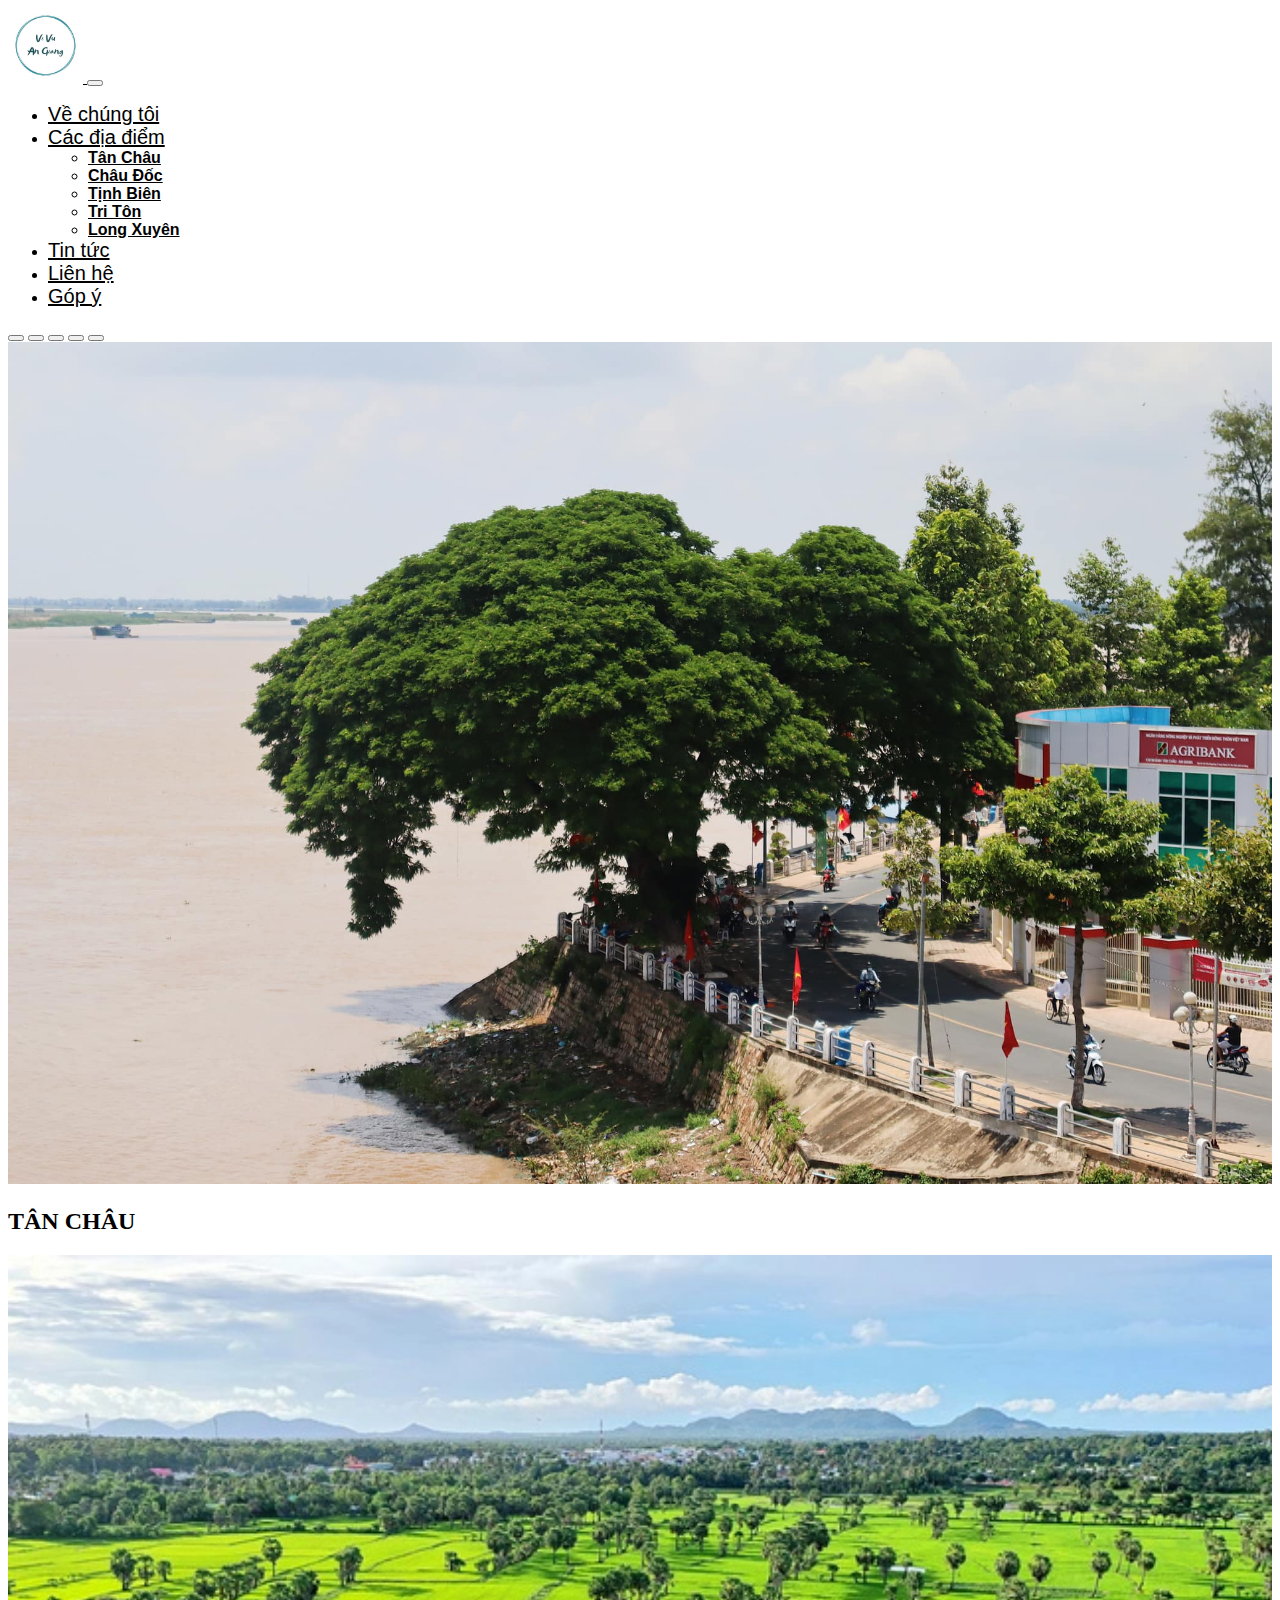
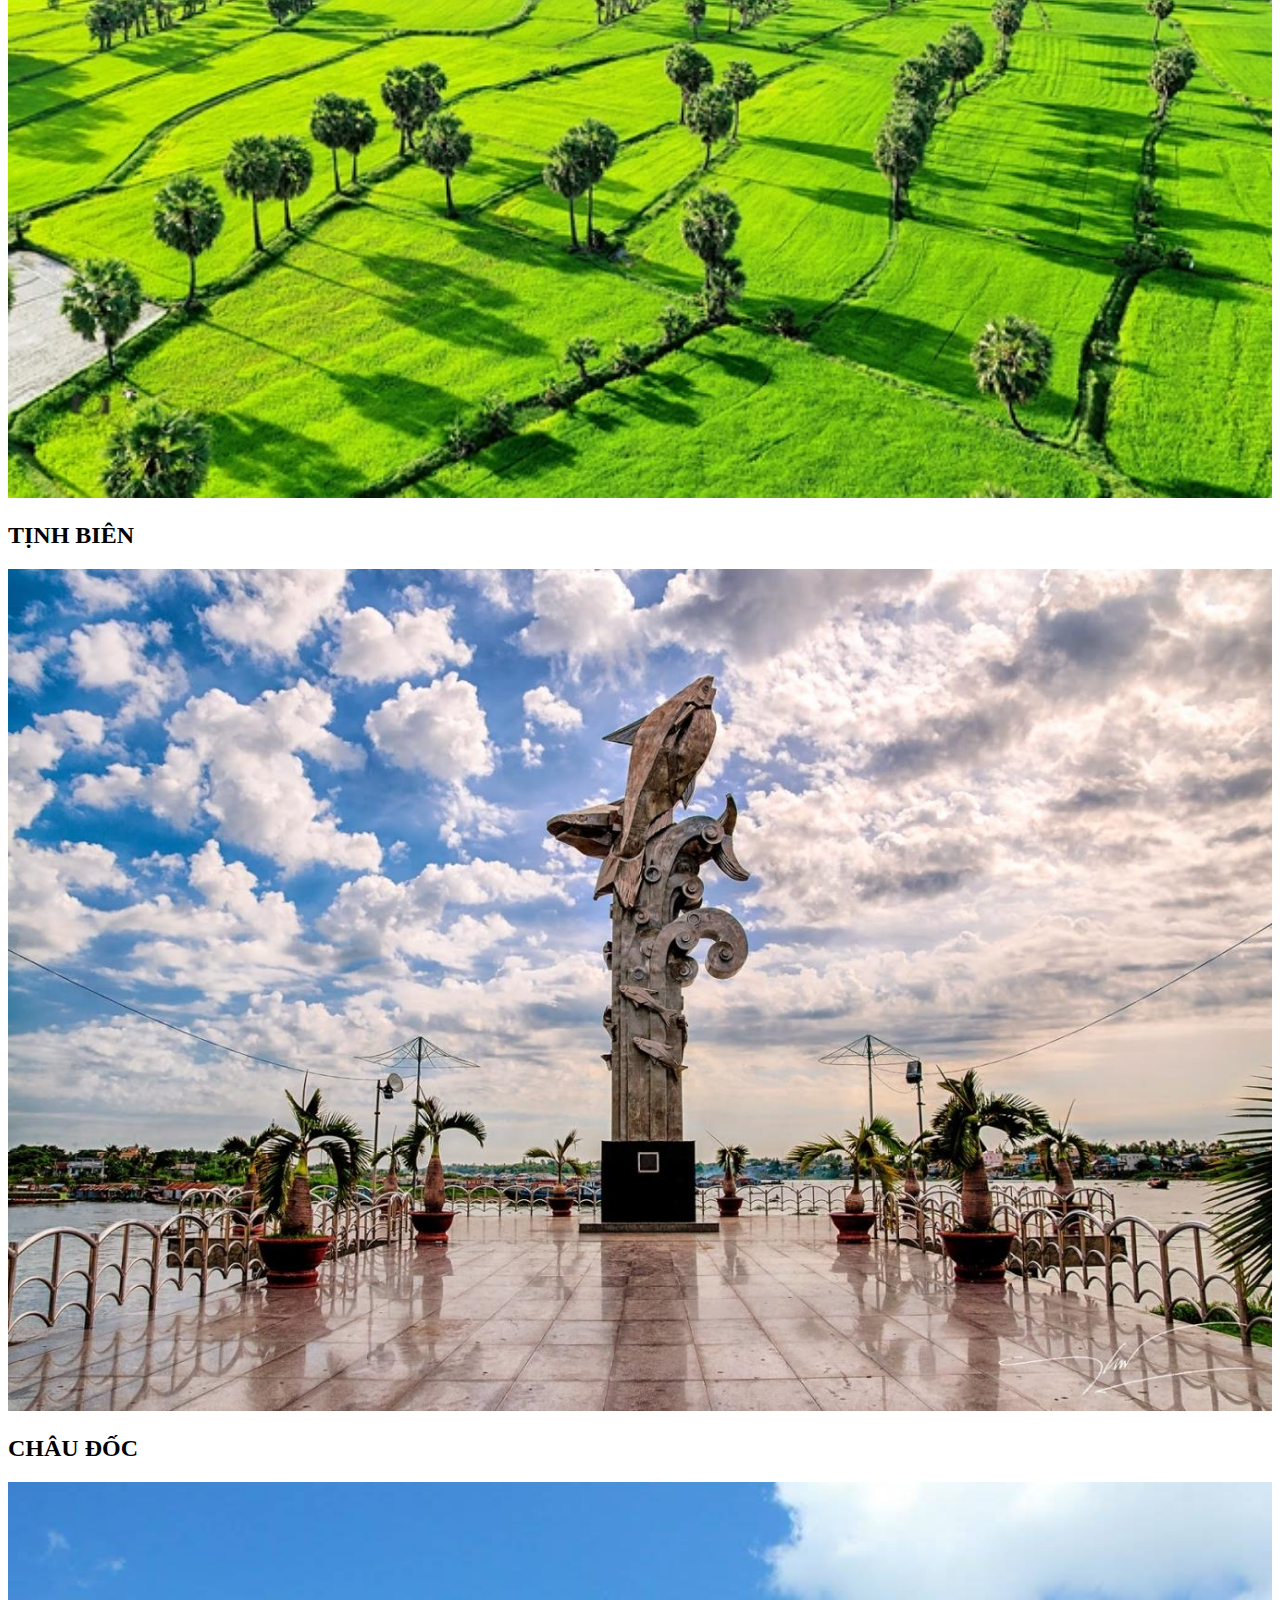
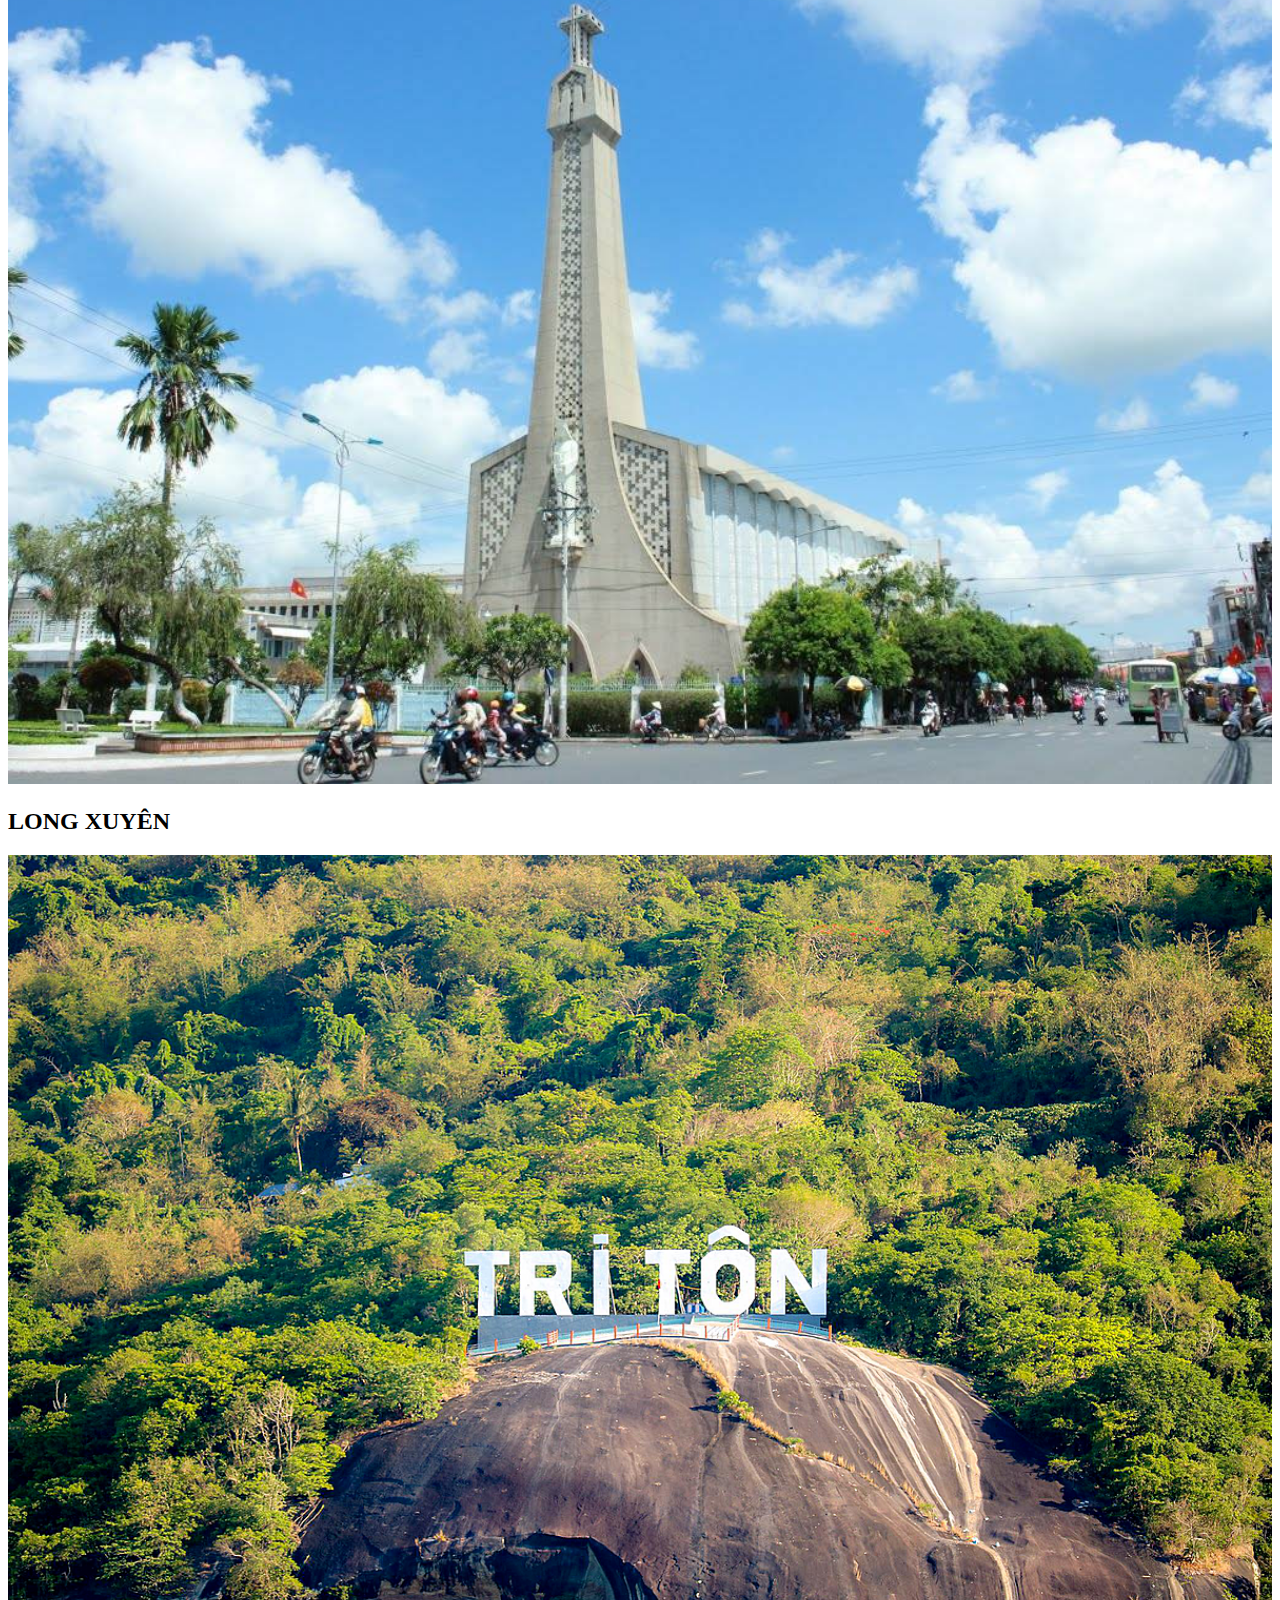
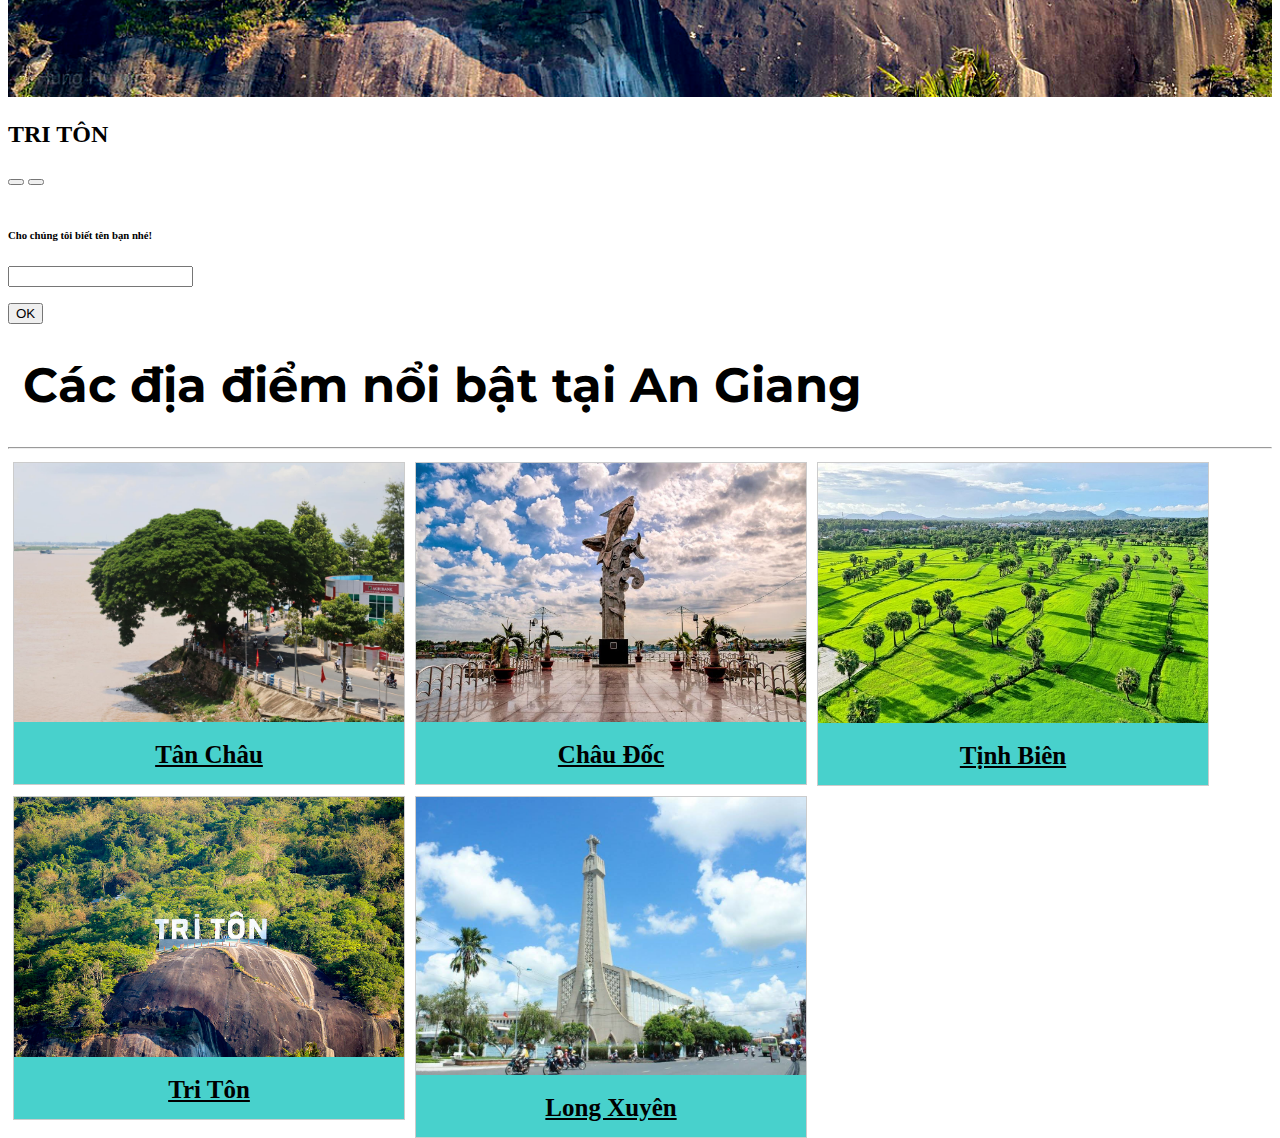
<file: template/index.html>
<!DOCTYPE html>

<html lang="en">
    <head>
        <meta charset="utf-8">
        <meta name="viewport" content="width=device-width, initial-scale=1">
        <link href="https://cdn.jsdelivr.net/npm/bootstrap@5.2.3/dist/css/bootstrap.min.css" rel="stylesheet" integrity="sha384-rbsA2VBKQhggwzxH7pPCaAqO46MgnOM80zW1RWuH61DGLwZJEdK2Kadq2F9CUG65" crossorigin="anonymous">
        <script src="https://cdn.jsdelivr.net/npm/bootstrap@5.2.3/dist/js/bootstrap.bundle.min.js" integrity="sha384-kenU1KFdBIe4zVF0s0G1M5b4hcpxyD9F7jL+jjXkk+Q2h455rYXK/7HAuoJl+0I4" crossorigin="anonymous"></script>
        <link href="https://fonts.googleapis.com/css2?family=Montserrat:wght@500&display=swap" rel="stylesheet">
        <link href="/static/styles.css" rel="stylesheet">
        <title>Vi Vu An Giang</title>
        <script>
            function chao(){
                let ten = document.querySelector('#input1').value;
                document.querySelector('#p1').innerHTML = "Chào " + ten + "! Hãy chọn địa điểm mà bạn muốn ghé thăm nhé!"
            }
        </script>
    </head>
    <body>
        <nav class="navbar navbar-expand-sm navbar-dark" style="background-color: white;">
            <div class="container-fluid">
              <a class="navbar-brand" href="/">
                <img src="/static/logoAnGiang.jpg", alt="AnGiang", width="75", height="75">
              </a>
              <button class="navbar-toggler" type="button" data-bs-toggle="collapse" data-bs-target="#collapsibleNavbar">
                <span class="navbar-toggler-icon"></span>
              </button>
              <div class="collapse navbar-collapse" id="collapsibleNavbar">
                <ul class="navbar-nav">
                  <li class="nav-item">
                    <a class="nav-link" href="/vechungtoi">Về chúng tôi</a>
                  </li>
                  <li class="nav-item dropdown">
                    <a class="nav-link dropdown-toggle" href="#" role="button" data-bs-toggle="dropdown">Các địa điểm</a>
                    <ul class="dropdown-menu">
                      <li><a class="dropdown-item" href="/tanchau">Tân Châu</a></li>
                      <li><a class="dropdown-item" href="/chaudoc">Châu Đốc</a></li>
                      <li><a class="dropdown-item" href="/tinhbien">Tịnh Biên</a></li>
                      <li><a class="dropdown-item" href="/triton">Tri Tôn</a></li>
                      <li><a class="dropdown-item" href="/longxuyen">Long Xuyên</a></li>
                    </ul>
                  </li>
                  <li class="nav-item">
                    <a class="nav-link" href="#">Tin tức</a>
                  </li>
                  <li class="nav-item">
                    <a class="nav-link" href="/lienhe">Liên hệ</a>
                  </li>
                  <li class="nav-item">
                    <a class="nav-link" href="/gopy">Góp ý</a>
                  </li>
                </ul>
              </div>
            </div>
          </nav>
                <!-- Carousel -->
        <div id="demo" class="carousel slide" data-bs-ride="carousel">

            <!-- Indicators/dots -->
            <div class="carousel-indicators">
            <button type="button" data-bs-target="#demo" data-bs-slide-to="0" class="active"></button>
            <button type="button" data-bs-target="#demo" data-bs-slide-to="1"></button>
            <button type="button" data-bs-target="#demo" data-bs-slide-to="2"></button>
            <button type="button" data-bs-target="#demo" data-bs-slide-to="3"></button>
            <button type="button" data-bs-target="#demo" data-bs-slide-to="4"></button>
            </div>

            <!-- The slideshow/carousel -->
            <div class="carousel-inner">
                <div class="carousel-item active">
                    <img src="/static/TanChau.jpg" alt="TanChau" class="d-block" style="width:100%">
                    <div class="carousel-caption">
                    <h2>TÂN CHÂU</h2>
                    </div>
                </div> 
                <div class="carousel-item active">
                    <img src="/static/TinhBien.jpg" alt="TinhBien" class="d-block" style="width:100%">
                    <div class="carousel-caption">
                    <h2>TỊNH BIÊN</h2>
                    </div>
                </div>
                <div class="carousel-item">
                    <img src="/static/ChauDoc.jpg" alt="ChauDoc" class="d-block" style="width:100%">
                    <div class="carousel-caption">
                    <h2>CHÂU ĐỐC</h2>
                    </div>
                </div>
                <div class="carousel-item active">
                    <img src="/static/LongXuyen.jpg" alt="LongXuyen" class="d-block" style="width:100%">
                    <div class="carousel-caption">
                    <h2>LONG XUYÊN</h2>
                    </div>
                </div>
                <div class="carousel-item">
                    <img src="/static/TriTon.jpg" alt="TriTon" class="d-block" style="width:100%">
                    <div class="carousel-caption">
                    <h2>TRI TÔN</h2>
                    </div>
                </div>
            </div>

            <!-- Left and right controls/icons -->
            <button class="carousel-control-prev" type="button" data-bs-target="#demo" data-bs-slide="prev">
            <span class="carousel-control-prev-icon"></span>
            </button>
            <button class="carousel-control-next" type="button" data-bs-target="#demo" data-bs-slide="next">
            <span class="carousel-control-next-icon"></span>
            </button>
        </div>
        <audio controls autoplay>
            <source src="/static/VietNamNhungChuyenDi.mp3", type="audio/mpeg">
        </audio>
        <br>
        <h6>Cho chúng tôi biết tên bạn nhé!</h6>
        <input class="form-control w-auto" id="input1", type="text", name="ten">
        <p></p>
        <button class="btn btn-outline-primary" , onclick="chao();">OK</button>
        <p id="p1"></p>
        <h1 id="title1">Các địa điểm nổi bật tại An Giang</h1>
        <hr>
        <div class="gallery">
            <a target="_blank" href="/static/TanChau.jpg">
                <img src="/static/TanChau.jpg", alt="TanChau", width="600", height="400">
            </a>
            <div class="desc">
                    <a href="/tanchau">Tân Châu</a>
            </div>
        </div>

        <div class="gallery">
            <a target="_blank" href="/static/ChauDoc.jpg">
                <img src="/static/ChauDoc.jpg", alt="ChauDoc", width="600", height="400">
            </a>
            <div class="desc">
                <a href="/chaudoc">Châu Đốc</a>
            </div>
        </div>

        <div class="gallery">
            <a target="_blank" href="/static/TinhBien.jpg">
                <img src="/static/TinhBien.jpg", alt="TinhBien", width="600", height="400">
            </a>
            <div class="desc">
                <a href="/tinhbien">Tịnh Biên</a>
            </div>
        </div>

        <div class="gallery">
            <a target="_blank" href="/static/TriTon.jpg">
                <img src="/static/TriTon.jpg", alt="TriTon", width="600", height="400">
            </a>
            <div class="desc">
                <a href="/triton">Tri Tôn</a>
            </div>
        </div>

        <div class="gallery">
            <a target="_blank" href="/static/LongXuyen.jpg">
                <img src="/static/LongXuyen.jpg", alt="LongXuyen", width="600", height="400">
            </a>
            <div class="desc">
                <a href="/longxuyen">Long Xuyên</a>
            </div>
        </div>
    </body>
</html>
</file>
<file: static/styles.css>
body,html{
    height: 100%;
}

audio{
    position: absolute;
    top: 30;
    right: 0;
    visibility: hidden;
}

#p1{
    font-family: helvetica, san-serif;
    font-size: 25px;
    font-style: oblique;
    color: midnightblue;
}

#button1{
    background-color: lightblue;
}

div.gallery{
    margin: 5px;
    border: 1px solid #ccc;
    float: left;
    width: 390px;
    background-color: mediumturquoise;
}

div.gallery:hover{
    border: 1px solid #777;
}

div.gallery img{
    width: 100%;
    height: auto;
}

div.desc{
    padding: 15px;
    text-align: center;
    font-family: times new roman, serif;
    font-size: 25px;
    font-weight: bold;
    color: black;
}

a:visited, a:link{
    color: black;
}

.nav-link:hover, .nav-link:focus{
    color: black;
    background-color: steelblue;
}
.nav-link{
    font-family: "Arial", San-serif;
    font-size: 20px;
}
#title1{
    margin-left: auto;
    margin-right: auto;
    padding-left: 15px;
    padding-right: 15px;
    font-family: 'Montserrat', sans-serif;
    font-size: 48px;
    font-weight: bold;
}
.dropdown-item{
    font-family: "Arial", San-serif;
    font-weight: bold;
}
</file>
